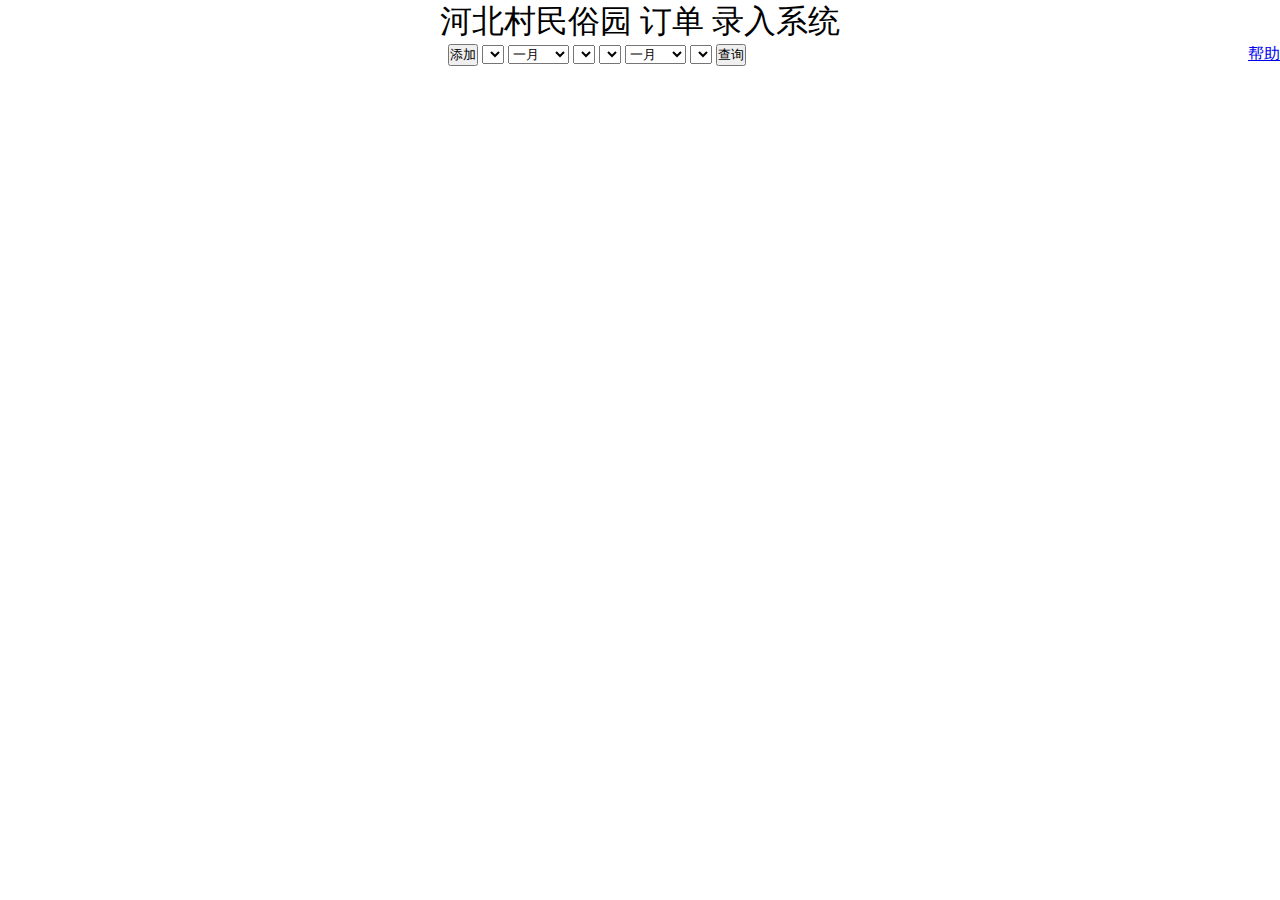
<file: WebContent/index.html>
<!DOCTYPE html>
<html>
<head>
<meta charset="UTF-8">
<title>HBCMSY order manager</title>
<script src="http://ajax.aspnetcdn.com/ajax/jQuery/jquery-1.8.0.min.js"></script>
<script type="text/javascript" src="js/calendar.js"></script>
<link type="text/css" rel="stylesheet" href="css/calendar.css" />
<script type="text/javascript">
	/***************************************/
	var staticJSON;
	//选择日期的条已经写好,下一步是写查询按钮,以及获取相关的日期变量的js,然后还有日历版边上的按钮的事件
	//接着讲显示的都改好 加入添加删除的按钮在menu上  因为index文件上写不报错,不能提醒,写在这里容易看
	/***************************************/
	var order_ID = -1;
	var order_date;
	var order_create_date;
	var client_name;
	var client_No;
	var client_class_No;
	var order_creator;
	var order_refer;
	var order_ordered;
	var order_etc;
	/*************************************/
	var get_list_url;//储存查询的url,用于进行操作后的返回
	/*************************************/
	$(document).ready(function(){
		//if it's mobile
		var userAgent = navigator.userAgent;
		userAgent = userAgent.toLowerCase();
		if(userAgent.match("mobile")!==null){
			window.location.href="m.html";
		}
		/* css */
		var side = true;
		if($(window).width()>=1100){
			show1100();	
			side = true;
		}else{
			showNoSide();
			side = false;
		}
		/**add event to adjust css\div**/
		$(window).resize(function() {
			if($(window).width()>1100 && side==false){
				show1100();		
				side = true;
			}
			if($(window).width()<1100 && side==true){
				showNoSide();
				side = false;
			}	
		});
		yearSelect($("#date_year"));
		yearSelect($("#end_date_year"));
		monthSelect($("#date_year"),$("#date_month"),$("#date_date"));
		monthSelect($("#end_date_year"),$("#end_date_month"),$("#end_date_date"));
		var thisYear = new Date().getFullYear();
		var thisMonth = new Date().getMonth()+1;
		showOrderByMonth(thisYear,thisMonth);
		getUser();
		
		//var $width = $("#addOrder").width()*2+$("#date_year").width()*2+$("#date_month").width()*2+$("#date_date").width()*2;
	});
	/* css\div adjust*/
	function show1100(){
		$("#wrap").css("width","35%");
		$("#wrap").css("float","left");
		
		$("#menu").css("width","500px");
		$("#menu").css("margin","auto");
		$("#menu").css("padding-bottom","20px");
		$("#menu").css("padding-top","20px");
		
		//$("#container").css("margin","auto");
		$("#container").css("width","60%");
		$("#container").css("float","right");
		$("#container").css("margin-top","20px");	
	}
	function showNoSide(){
		$("#wrap").css("width","85%");
		$("#wrap").css("float","none");
		
		$("#menu").css("width","500px");
		$("#menu").css("margin","auto");
		$("#menu").css("padding-bottom","20px");
		$("#menu").css("padding-top","20px");
		
		$("#container").css("margin","auto");
		$("#container").css("width","85%");
		$("#container").css("float","none");
		$("#container").css("margin-top","20px");	
	}
	/*********************common  tools*******************/
	function toJSON() {
		var j = {};
		j["order_ID"] = order_ID;
		j["order_date"] = order_date;
		j["order_create_date"] = order_create_date;
		j["client_name"] = client_name;
		j["client_No"] = client_No;
		j["client_class_No"] = client_class_No;
		j["client_bus_No"] = client_bus_No;
		j["order_creator"] = order_creator;
		j["order_refer"] = order_refer;
		j["order_ordered"] = order_ordered;
		j["order_etc"] = order_etc;
		return j;
	}
	
	function getDate(year,month,date) {
		year = $(year);
		month = $(month);
		date = $(date);
		////console.log(year.val()+ "-"+ month.val() + "-" + date.val());
		return year.val()+ "-"+ month.val() + "-"
					+ date.val();
	}
	function getTime(hour,minute) {
		hour = $(hour);
		minute = $(minute);
		////console.log(hour.val());
		////console.log(minute.val());
		return hour.val() + ":" + minute.val() + ":00";
	}
	function yearSelect(year){
		var thisYear = new Date().getFullYear();
		var $year = $(year);
		for (var i = -1; i <= 2; i++){
			var option = $("<option value="+(thisYear+i)+">" + (thisYear+i) + "年</option>");
			$year.append(option);
		}
		$year.val(thisYear);
	}
	function monthSelect(year,month,date) {
		var month_val = $(month).val();
		var $date = $(date);
		var date_val = $date.val();//保存上次存储的日期,以便后面再加上
		var monthDate = 33;
		var year_val = $(year).val();
		var big = [ 1, 3, 5, 7, 8, 10, 12 ];
		var smail = [ 4, 6, 9, 11 ];
		for (var i = 0; i < big.length; i++)
			if (big[i] == month_val){
				monthDate = 31;
			}
		for (var i = 0; i < smail.length; i++)
			if (smail[i] == month_val)
				monthDate = 30;
		if(month_val==2)
			if( ( ((year_val%4)==0) && ((year_val%100)!=0) ) || ( ((year_val%100) == 0) && ((year_val%400) == 0) ) ){
		 		monthDate = 29;
			}else{
				monthDate = 28;
			}
		$date.empty();
		for (var i = 1; i <= monthDate; i++)
			$date.append("<option value="+i+">" + i + "日</option>");
		$date.val(date_val);
	}
	/************ user tools ******************/
	function getUser(){
		url = "action/UserAction!show";
		$.getJSON(url,function(json){
			json = JSON.parse(json);
			switch(json.user_ID){
				case -3:
					showLogin();
					return;
				default:
					showUser(json);
			}
			
		});
	}
	function showLogin(){
		$("#userBar").empty();
		$("#list").empty();
		$("#list").load("userLogin.html", function(response, status, xhr) {
			
		});
	}
	function showUser(json){
		$("#userBar").empty();
		$("#userBar").append(json.user_name+"<a href='javascript:userLogout()'>登出</a>");

		
	}
	function userLogin(user,pwd){
		$user = $(user);
		$pwd = $(pwd)
		//console.log("action/UserAction!login?username="+ $user.val() + "&userpwd="+ $pwd.val());
		$.getJSON("action/UserAction!login?username="+ $user.val() + "&userpwd="+ $pwd.val(),function(json) {
			json = JSON.parse(json);
			switch(json.user_ID){
				case -1:
					alert("密码或用户名错误");
					return;
				case -2:
					alert("密码或用户名错误");
					return;
				default:
					showUser(json);
					$.refreshCalendar();
					showOrderByMonth(new Date().getFullYear(),new Date().getMonth()+1);
			}
		});
			
	}
	function userLogout(){
		$.getJSON("action/UserAction!logOut",function(json){
			json = JSON.parse(json);
			if(json.user_ID == -3)
				alert("登出成功");
				$.refreshCalendar();
				getUser();
		});
		
	}
	/************ order tools ***********/
	function saveOrder() {
		//客户名称
		client_name = $("#client_name").val();
		//活动日期时间</td>
		order_date = getDate($("#order_date_year"),$("#order_date_month"),$("#order_date_date"))+" "+ getTime($("#order_date_hour"),$("#order_date_minute"));
		//团队数量</td>
		client_No = $("#client_No").val();
		//班级数</td>
		client_class_No = $("#client_class_No").val();
		//车辆数
		client_bus_No = $("#client_bus_No").val();
		//订单添加人</td>
		order_creator = $("#order_creator").val();
		//参加项目</td>
		order_refer = $("#order_refer").val();
		//<option value="1">项目01</option>
		//<option value="2">项目02</option>
		//预约or签约</td>
		order_ordered = $("#order_ordered").val();
		//<option value="0">预约</option>
		//<option value="1">签约</option>
		//备注</td>
		order_etc = $("#order_etc").val();
		
		$.post("action/OrderAction!saveOrder", toJSON(), function(json) {
			json = JSON.parse(json);
			//console.log(json);
			if (json["order_ID"] != -1) {
				//order_ID = json["order_ID"];
				alert("保存成功");
				order_ID = -1;
				reshowOrderList();
				//showOrderByMonth(new Date().getFullYear(),new Date().getMonth()+1);
				//showCalendar();
			}else{
				alert("保存失败!");
				reshowOrderList();
			}
		});

	}
	function addOrder() {
	//TODO 修改===
	$("#list").load("editOrder.html", function(response, status, xhr) {
		yearSelect($("#order_date_year"));
		monthSelect($("#order_date_year"),$("#order_date_month"),$("#order_date_date"));
		});

	}
	function editOrder(ID) {
		order_ID = ID;
		$("#list").load("editOrder.html",function(response, status, xhr){
			yearSelect($("#order_date_year"));
			monthSelect($("#order_date_year"),$("#order_date_month"),$("#order_date_date"));
			$.getJSON("action/OrderAction!getOrder?order_ID="+ ID,function(json) {
				json = JSON.parse(json);
				//console.log(json);
				if (json["order_ID"] != -1) {
					$("#client_name").val(json.client_name);
					var date = json.order_date;
					$("#order_date_year").val(date.year+1900);
					$("#order_date_month").val(date.month + 1);
					$("#order_date_date").val(date.date);
					$("#order_date_hour").val(date.hours);
					$("#order_date_minute").val(date.minutes);
					$("#client_No").val(json.client_No);
					$("#client_class_No").val(json.client_class_No);
					$("#client_bus_No").val(json.client_bus_No);
					$("#order_creator").val(json.order_creator);
					$("#order_refer").val(json.order_refer);
					$("#order_ordered").val(json.order_ordered);
					$("#order_etc").val(json.order_etc);
				}
			});
		});
	}
	function deleteOrder(ID){
		if(!window.confirm("确定删除订单???"))
			return;
		$.getJSON("action/OrderAction!deleteOrder?order_ID="+ ID,function(json) {
			json = JSON.parse(json);
			//console.log(json);
			if (json["order_ID"] != -2) {
				alert("删除成功");
				order_ID = -1;
				reshowOrderList();
				
			}else{
				alert("删除失败!");
				reshowOrderList();
			}
		});
			
	}
	function reshowOrderList(){
		$.getJSON(get_list_url, function(json) {
			json = JSON.parse(json);
			listOrder(json);
		});
	}
	function showOrder(ID) {
		$("#list").load("showOrder.html",function(response, status, xhr) {
			$.getJSON("action/OrderAction!getOrder?order_ID="+ ID,function(json) {
				json = JSON.parse(json);
				//console.log(json);
				if (json["order_ID"] != -1) {
					$("#client_name").val(json.client_name);
					var date = json.order_date;
					$("#order_date").val((date.year + 1900)
											+ "-"
											+ (date.month + 1)
											+ "-"
											+ (date.date)
											+ " "
											+ date.hours
											+ ":"
											+ date.minutes);
					$("#client_No").val(json.client_No);
					$("#client_class_No").val(json.client_class_No);
					$("#client_bus_No").val(json.client_bus_No);
					$("#order_creator").val(json.order_creator);
					$("#order_refer").val(json.order_refer);
					$("#order_ordered").val(json.order_ordered);
					$("#order_etc").val(json.order_etc);
				}
			});
		});
	}
	function showOrderByMonth(year,month){
		var select_url = "action/OrderAction!getOrdersByMonth.action?";
		if( year>3000 || year<2000 || month>12 || month<1)
			return ;
		//console.log(select_url + "year=" + year + "&month=" + month);
		get_list_url = select_url + "year=" + year + "&month=" + month;
		$.getJSON(select_url + "year=" + year + "&month=" + month, function(json) {
			json = JSON.parse(json);
			listOrder(json);
		});
	}
	function showOrderByDay(year,month,day){//查询某个星期的订单 day 为某月的第几个周
		//TODO  星期是按照周一到周日  还是周日到周六??????
		////console.log("//TODO  星期是按照周一到周日  还是周日到周六??????");
		var select_url = "action/OrderAction!getOrdersByDay.action?";
		if( year>3000 || year<2000 || month>12 || month<1 || day>5 )
			return ;
		//console.log(select_url + "year=" + year + "&month=" + month + "&day=" + day);
		get_list_url = select_url + "year=" + year + "&month=" + month + "&day=" + day;
		$.getJSON(select_url + "year=" + year + "&month=" + month + "&day=" + day, function(json) {
			json = JSON.parse(json);
			listOrder(json);
		});
	}
	function showOrderByDate(year,month,date) {//查询某天的订单
		var manage_url = "action/OrderAction!getOrdersByDate.action?";
		
		var in_date = date;
		var in_month = month;
		var in_year = year;
		get_list_url = manage_url + "year=" + in_year + "&month=" + in_month +  "&date=" + in_date;
		$.getJSON(manage_url + "year=" + in_year + "&month=" + in_month +  "&date=" + in_date, function(json) {
			json = JSON.parse(json);
			listOrder(json);
		});
	}
	function showOrderSelect(year,month,date,end_year,end_month,end_date){//查询一段时间的订单
		var select_url = "action/OrderAction!getOrders.action?";
		if( year>3000 || year<2000 || month>12 || month<1 || date>31 || date<1 || end_year>3000 || end_year<2000 || end_month>12 || end_month<1 || end_date>31 || end_date<1)
			return ;
		//console.log(select_url + "year=" + year + "&month=" + month + "&date=" + date + "&end_year=" + end_year + "&end_month=" + end_month + "&end_date=" + end_date);
		get_list_url = select_url + "year=" + year + "&month=" + month + "&date=" + date + "&end_year=" + end_year + "&end_month=" + end_month + "&end_date=" + end_date;
		$.getJSON(select_url + "year=" + year + "&month=" + month + "&date=" + date + "&end_year=" + end_year + "&end_month=" + end_month + "&end_date=" + end_date, function(json) {
			json = JSON.parse(json);
			listOrder(json);
		});
	
	}
	function listOrder(json){//根据JSON打印列表
		
		var table = $("<table border='1'></table>");
		var title_tr = $("<tr></tr>");
		var title_client_name = $("<td >客户名称</td>");
		var title_order_date = $("<td >活动日期</td>");
		var title_client_No = $("<td>团队数量</td>");
		var title_order_creator = $("<td>订单添加人</td>");
		//var title_order_refer = $("<td>参加项目</td>");
		//var title_order_ordered = $("<td>预约or签约</td>");
		
		table.css("font-size","xx-small");
		table.css("margin","auto");
		
		
		title_tr.append(title_client_name).append(title_order_date)
		.append(title_client_No).append(title_order_creator);
		//.append(title_order_refer).append(title_order_ordered);
		
		table.append(title_tr);
		
		$("#list").empty();
		$("#list").append(table);
		
		var container_min_width;
		
		var client_No_counter = 0;
		for (i = 0; i < json.length; i++){			
			var tr = $("<tr></tr>");
			var client_name = $("<td ><input readOnly='readonly'></input></td>");
			var order_date = $("<td><input readOnly='readonly'></input></td>");
			var client_No = $("<td><input  readOnly='readonly'></input></td>");
			var order_creator = $("<td><input readOnly='readonly'></input></td>");
			//var order_refer = $("<td><select name='select' disabled='disabled'><option value='1'>项目01</option><option value='2'>项目02</option></select></td>");
			//var order_ordered = $("<td><select name='select' disabled='disabled'><option value='0'>预约</option><option value='1'>签约</option></select></td>");
			

			var order_delete = $("<td><button onclick='deleteOrder("+json[i].order_ID+")'>删除</button></td>");
			var order_edit = $("<td><button onclick='editOrder("+json[i].order_ID+")'>修改</button></td>");
			var order_detail = $("<td><button onclick='showOrder("+json[i].order_ID+")'>详细</button></td>");
			
			
			client_name.children().css("width","200px");
			order_date.children().css("width","100px");
			client_No.children().css("width","45px");
			order_creator.children().css("width","80px");
			
			
			client_name.find("input").val(json[i].client_name);
			var date = json[i].order_date;
			order_date.find("input").val((date.year + 1900) + "-" + (date.month + 1) + "-"
					+ (date.date) + " " + date.hours + ":" + date.minutes);
			client_No.find("input").val(json[i].client_No);
			order_creator.find("input").val(json[i].order_creator);
			//order_refer.find("select").val(json[i].order_refer);
			//order_ordered.find("select").val(json[i].order_ordered);
			tr.append(client_name).append(order_date)
				.append(client_No).append(order_creator);
				//.append(order_refer).append(order_ordered);
			
			tr.append(order_delete).append(order_edit).append(order_detail);
				
			//$("#wrap").append(tr);
			//div.width(div.find("tr").eq(0).width());
			//div.css("float","left");
			table.append(tr);
			container_min_width = tr.width();	
			
			client_No_counter += json[i].client_No;
		}
		var counter = $("<p >共来团"+json.length+"个,共"+client_No_counter+"人</p>")
		counter.css("font-size","large");
		table.prepend(counter);
		
		
	}
</script>
</head>
<body>
	<div id="head">
		<p style="font-size:xx-large; text-align:center;">河北村民俗园 订单 录入系统</p>
		<p style="float:right;"><a href="wiki">帮助</a></p>
	</div>
	<div id="main">
		<div>
			<div style="float:right;" id="userBar"></div>
		</div>
		<div> 
			<div id='wrap'>		
			<!-- 因为日历初始显示的内容要根据js获得的日期-时间来确定，所以html中不写，在js中用另一种形式添加 -->
			</div>
			<div id="container">
				<div id="menu">
					<button id="addOrder" onclick="addOrder()">添加</button>
					<!-- <input  id="order_date" size="50"/> -->
					<select id="date_year">
					</select>
					<select id="date_month" onchange="javascript:monthSelect($('#date_year'),this,$('#date_date'))">
						<option value=1>一月</option>
						<option value=2>二月</option>
						<option value=3>三月</option>
						<option value=4>四月</option>
						<option value=5>五月</option>
						<option value=6>六月</option>
						<option value=7>七月</option>
						<option value=8>八月</option>
						<option value=9>九月</option>
						<option value=10>十月</option>
						<option value=11>十一月</option>
						<option value=12>十二月</option>
					</select>
					<select id="date_date">
					</select>
					<select id="end_date_year">
					</select>	
					<select id="end_date_month" onchange="javascript:monthSelect($('end_date_year'),this,$('#end_date_date'))">
						<option value=1>一月</option>
						<option value=2>二月</option>
						<option value=3>三月</option>
						<option value=4>四月</option>
						<option value=5>五月</option>
						<option value=6>六月</option>
						<option value=7>七月</option>
						<option value=8>八月</option>
						<option value=9>九月</option>
						<option value=10>十月</option>
						<option value=11>十一月</option>
						<option value=12>十二月</option>
					</select>
					<select id="end_date_date">
						
					</select>
					<button onclick="showOrderSelect($('#date_year').val(),$('#date_month').val(),$('#date_date').val(),$('#end_date_year').val(),$('#end_date_month').val(),$('#end_date_date').val())">查询</button>
				</div>
					<!-- 订单显示区域 -->
				<div id="list"></div>
			</div>
		</div>
	</div>
</body>
</html>
</file>
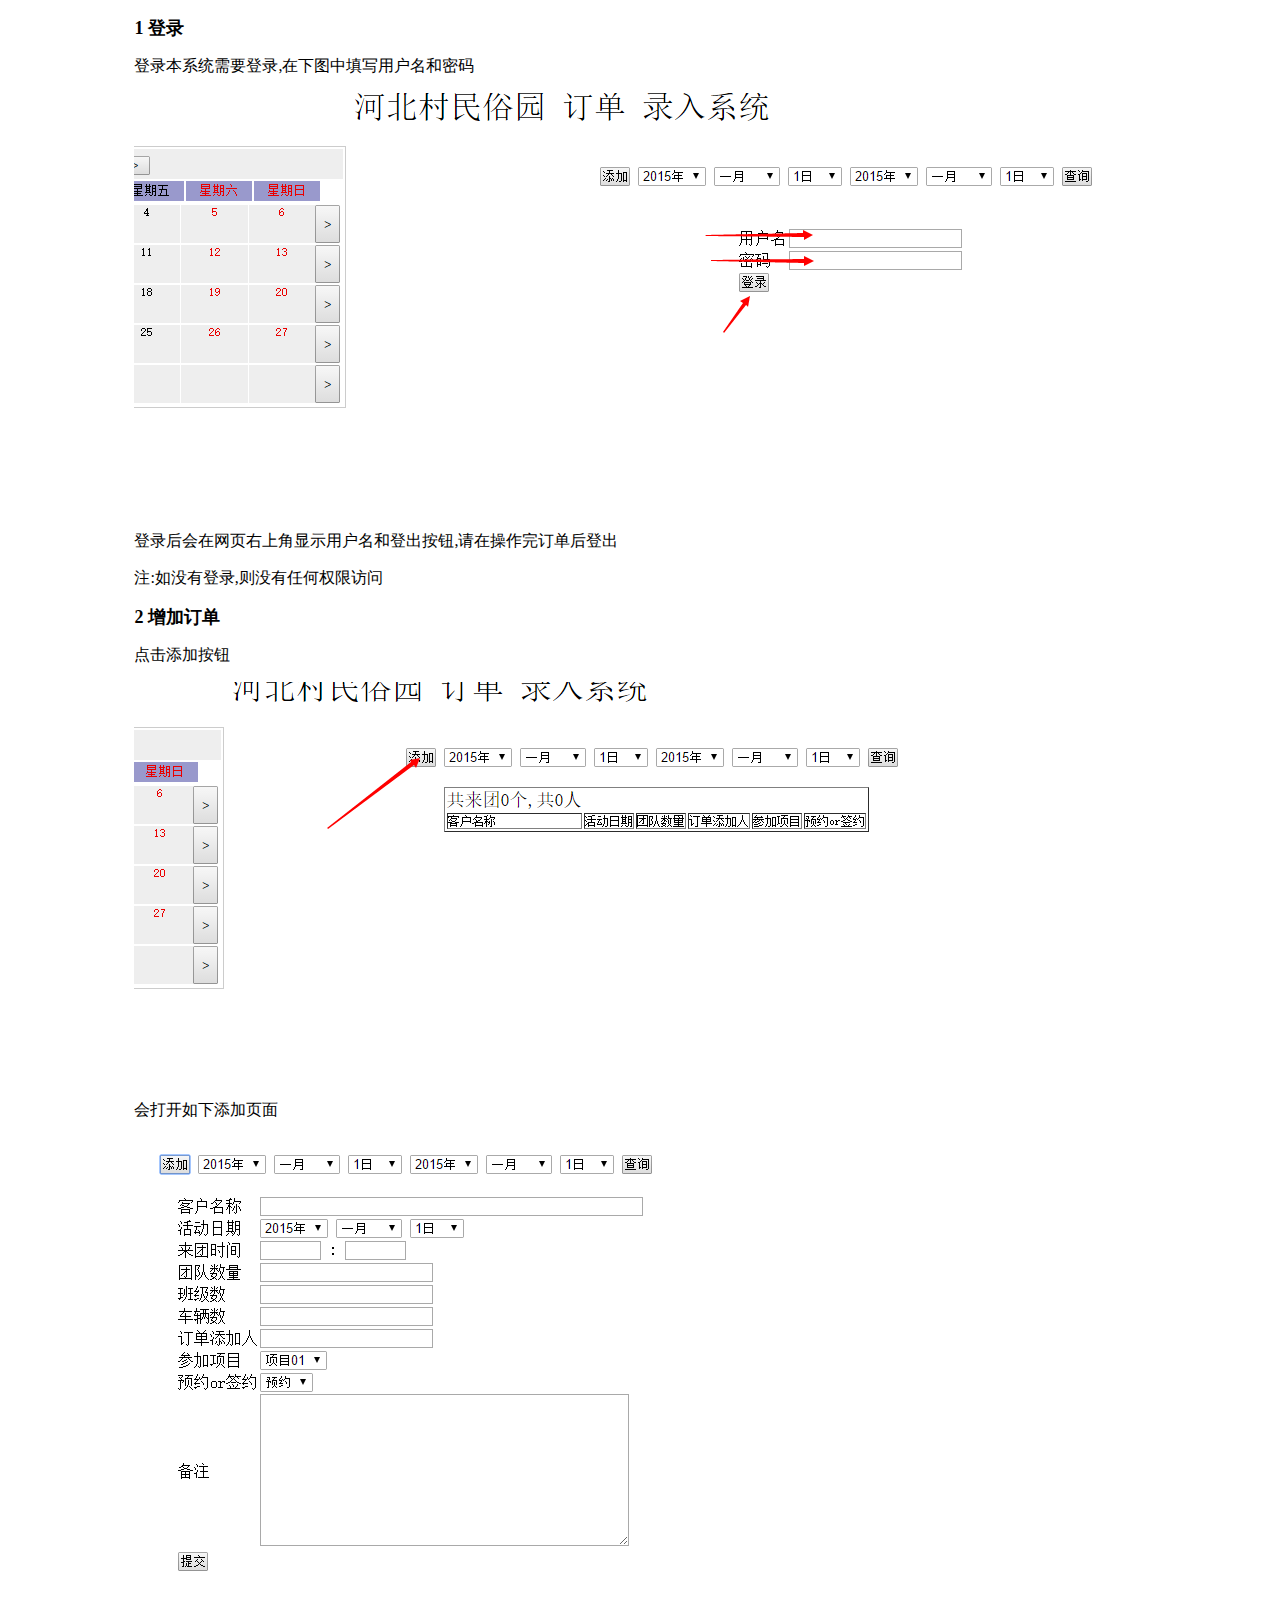
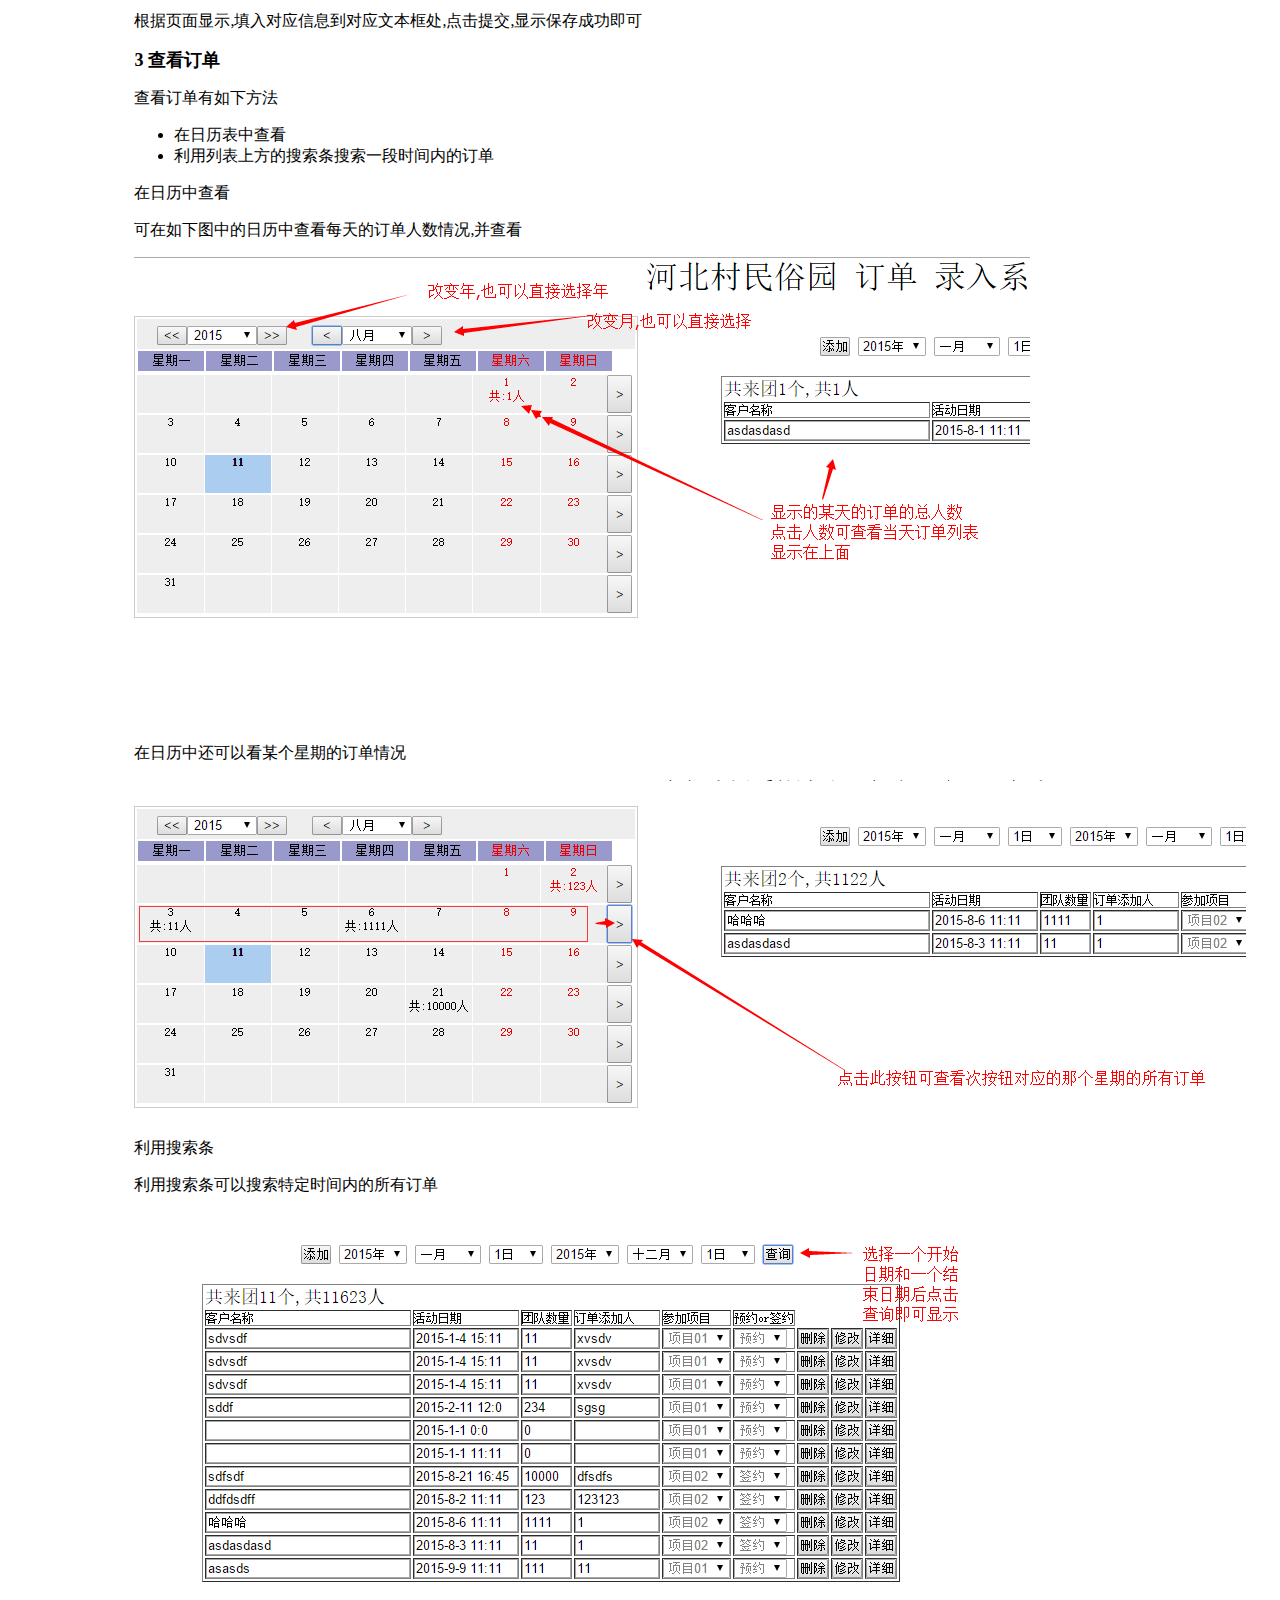
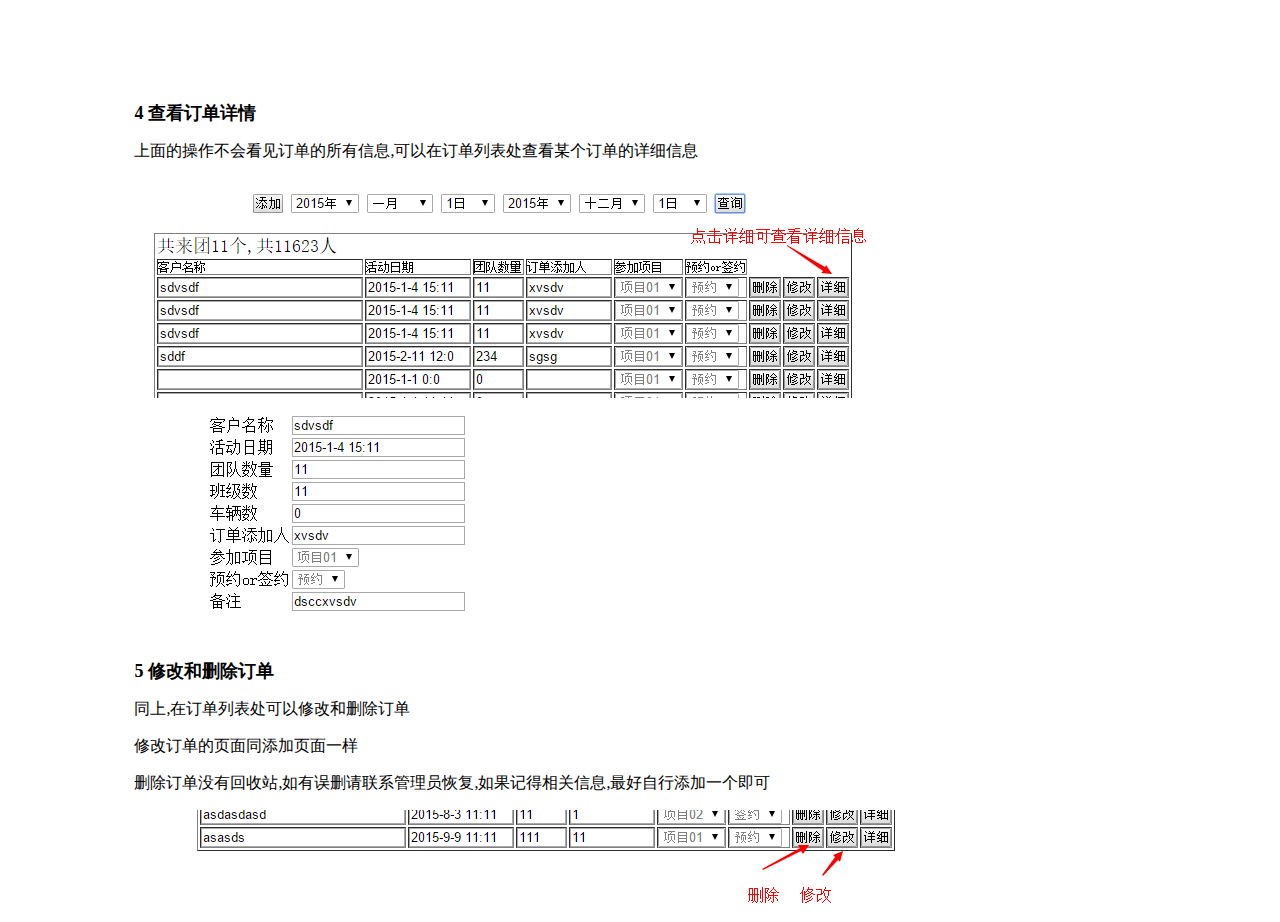
<file: WebContent/wiki/index.html>
<!DOCTYPE html>
<html>
<head>
<meta charset="UTF-8">
<title>HBCMSY order manage wiki</title>
<style type="text/css">
	b{
	font-size:large;
	}
</style>
</head>
<body>
<div style="margin:auto; padding-left:10%;padding-right:10%;">
	<p><b>1 登录</b></p>
	<p>登录本系统需要登录,在下图中填写用户名和密码</p>
	<img alt="login" src="img/1.png">
	<p>登录后会在网页右上角显示用户名和登出按钮,请在操作完订单后登出</p>
	<p>注:如没有登录,则没有任何权限访问</p>
	<p><b>2 增加订单</b></p>
	<p>点击添加按钮</p>
	<img alt="addOrder" src="img/2.png">
	<p>会打开如下添加页面</p>
	<img alt="addOrder" src="img/3.png">
	<p>根据页面显示,填入对应信息到对应文本框处,点击提交,显示保存成功即可</p>
	<p><b>3 查看订单</b></p>
	<p>查看订单有如下方法</p>
	<ul>
		<li>在日历表中查看</li>
		<li>利用列表上方的搜索条搜索一段时间内的订单</li>
	</ul>
	<p>在日历中查看</p>
	<p>可在如下图中的日历中查看每天的订单人数情况,并查看</p>
	<img alt="showOrder" src="img/4.png">
	<p>在日历中还可以看某个星期的订单情况</p>
	<img alt="showOrder" src="img/5.png">
	<p>利用搜索条</p>
	<p>利用搜索条可以搜索特定时间内的所有订单</p>
	<img alt="showOrder" src=" img/6.png">
	<p><b>4 查看订单详情</b></p>
	<p>上面的操作不会看见订单的所有信息,可以在订单列表处查看某个订单的详细信息</p>
	<img alt="detailOrder" src="img/7.png">
	<img alt="detailOrder" src="img/8.png">
	<p><b>5 修改和删除订单</b></p>
	<p>同上,在订单列表处可以修改和删除订单</p>
	<p>修改订单的页面同添加页面一样</p>
	<p>删除订单没有回收站,如有误删请联系管理员恢复,如果记得相关信息,最好自行添加一个即可</p>
	<img alt="OrderManage" src="img/9.png">
</div>
</body>
</html>
</file>
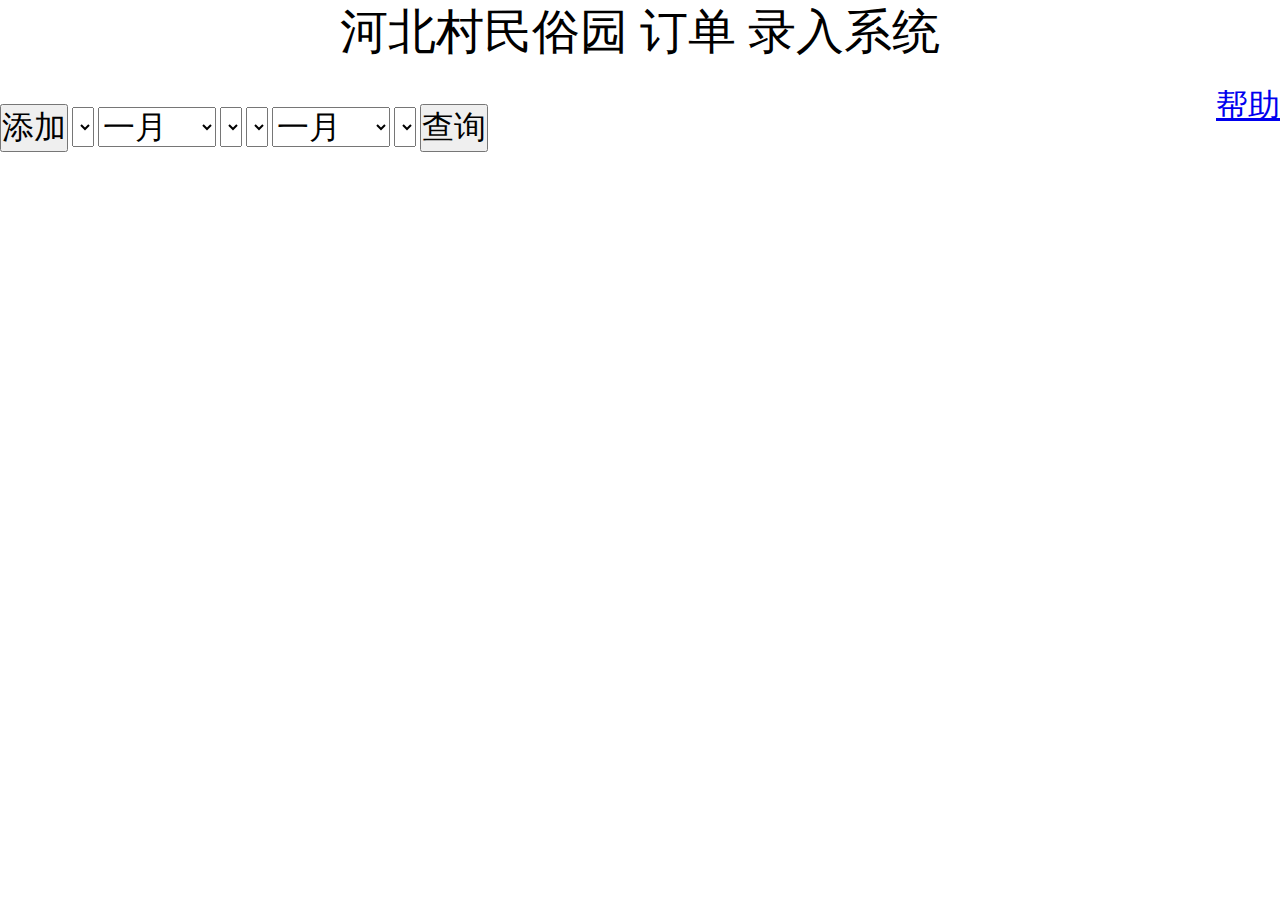
<file: WebContent/m.html>
<!DOCTYPE html>
<html>
<head>
<meta charset="UTF-8">
<title>HBCMSY order manager</title>
<script src="http://ajax.aspnetcdn.com/ajax/jQuery/jquery-1.8.0.min.js"></script>
<script type="text/javascript" src="js/calendar.js"></script>
<link type="text/css" rel="stylesheet" href="css/m.css" />
<script type="text/javascript">
	/***************************************/
	var staticJSON;
	//选择日期的条已经写好,下一步是写查询按钮,以及获取相关的日期变量的js,然后还有日历版边上的按钮的事件
	//接着讲显示的都改好 加入添加删除的按钮在menu上  因为index文件上写不报错,不能提醒,写在这里容易看
	/***************************************/
	var order_ID = -1;
	var order_date;
	var order_create_date;
	var client_name;
	var client_No;
	var client_class_No;
	var order_creator;
	var order_refer;
	var order_ordered;
	var order_etc;
	/*************************************/
	var get_list_url;//储存查询的url,用于进行操作后的返回
	/*************************************/
	$(document).ready(function(){
		/* css */
		var userAgent = navigator.userAgent
		console.log(userAgent);
		userAgent = userAgent.toLowerCase();
		var a = userAgent.match("mobile");
		if(a!=null){
			console.log("mobile!!");
			//alert("mobile");
		}else{
			console.log('PC...');
			//alert("PC...");
		}
		
		var winWidth = $(window).width();
		var winHeight = $(window).height();
		//设置成上下模式
		
		$("#calendar tr#week td ul li").css("height",winHeight/20);
		
		$("#calendar tr#day ul.dayList li").css("height",winHeight/7);
		$("#calendar tr#day ul.dayList button").css("height",winHeight/7);
		
		
		$("#select ul li select").css("height",winHeight/30);
		$("#select ul li select").css("width",winWidth/10);
		
		$("#select ul li input").css("height",winHeight/30);
		$("#select ul li input").css("width",winWidth/10);
		
		
		
		yearSelect($("#date_year"));
		yearSelect($("#end_date_year"));
		monthSelect($("#date_year"),$("#date_month"),$("#date_date"));
		monthSelect($("#end_date_year"),$("#end_date_month"),$("#end_date_date"));
		var thisYear = new Date().getFullYear();
		var thisMonth = new Date().getMonth()+1;
		showOrderByMonth(thisYear,thisMonth);
		getUser();
		
		
		var menuWidth = $("#date_year").width()*2+$("#date_month").width()*2+$("#date_date").width()*2+$("#date_date").height()*7/3.5+$("#addOrder").width()*2;
		$("#menu").width(menuWidth);
		
		//var $width = $("#addOrder").width()*2+$("#date_year").width()*2+$("#date_month").width()*2+$("#date_date").width()*2;
	});
	/*********************common  tools*******************/
	function toJSON() {
		var j = {};
		j["order_ID"] = order_ID;
		j["order_date"] = order_date;
		j["order_create_date"] = order_create_date;
		j["client_name"] = client_name;
		j["client_No"] = client_No;
		j["client_class_No"] = client_class_No;
		j["client_bus_No"] = client_bus_No;
		j["order_creator"] = order_creator;
		j["order_refer"] = order_refer;
		j["order_ordered"] = order_ordered;
		j["order_etc"] = order_etc;
		return j;
	}
	
	function getDate(year,month,date) {
		year = $(year);
		month = $(month);
		date = $(date);
		////console.log(year.val()+ "-"+ month.val() + "-" + date.val());
		return year.val()+ "-"+ month.val() + "-"
					+ date.val();
	}
	function getTime(hour,minute) {
		hour = $(hour);
		minute = $(minute);
		////console.log(hour.val());
		////console.log(minute.val());
		return hour.val() + ":" + minute.val() + ":00";
	}
	function yearSelect(year){
		var thisYear = new Date().getFullYear();
		var $year = $(year);
		for (var i = -1; i <= 2; i++){
			var option = $("<option value="+(thisYear+i)+">" + (thisYear+i) + "年</option>");
			$year.append(option);
		}
		$year.val(thisYear);
	}
	function monthSelect(year,month,date) {
		var month_val = $(month).val();
		var $date = $(date);
		var date_val = $date.val();//保存上次存储的日期,以便后面再加上
		var monthDate = 33;
		var year_val = $(year).val();
		var big = [ 1, 3, 5, 7, 8, 10, 12 ];
		var smail = [ 4, 6, 9, 11 ];
		for (var i = 0; i < big.length; i++)
			if (big[i] == month_val){
				monthDate = 31;
			}
		for (var i = 0; i < smail.length; i++)
			if (smail[i] == month_val)
				monthDate = 30;
		if(month_val==2)
			if( ( ((year_val%4)==0) && ((year_val%100)!=0) ) || ( ((year_val%100) == 0) && ((year_val%400) == 0) ) ){
		 		monthDate = 29;
			}else{
				monthDate = 28;
			}
		$date.empty();
		for (var i = 1; i <= monthDate; i++)
			$date.append("<option value="+i+">" + i + "日</option>");
		$date.val(date_val);
	}
	/************ user tools ******************/
	function getUser(){
		url = "action/UserAction!show";
		$.getJSON(url,function(json){
			json = JSON.parse(json);
			switch(json.user_ID){
				case -3:
					//hide Canlender
					$("#wrap").hide();
					showLogin();
					return;
				default:
					showUser(json);
			}
			
		});
	}
	function showLogin(){
		$("#userBar").empty();
		$("#list").empty();
		$("#list").load("userLogin.html", function(response, status, xhr) {
			$("#list").find("tr").css("font-size","3em");
			$("#list").find("input").attr("size","9");
			$("#list").find("table").css("padding-top",$(window).height()/4);
			$("#list").find("button").css("font-size","1em");
		});
	}
	function showUser(json){
		$("#userBar").empty();
		$("#userBar").append(json.user_name+"<a href='javascript:userLogout()'>登出</a>");

		
	}
	function userLogin(user,pwd){
		$user = $(user);
		$pwd = $(pwd)
		//console.log("action/UserAction!login?username="+ $user.val() + "&userpwd="+ $pwd.val());
		$.getJSON("action/UserAction!login?username="+ $user.val() + "&userpwd="+ $pwd.val(),function(json) {
			json = JSON.parse(json);
			switch(json.user_ID){
				case -1:
					alert("密码或用户名错误");
					return;
				case -2:
					alert("密码或用户名错误");
					return;
				default:
					showUser(json);
					$("#wrap").show();	
					$.refreshCalendar();
					showOrderByMonth(new Date().getFullYear(),new Date().getMonth()+1);
					
			}
		});
			
	}
	function userLogout(){
		$.getJSON("action/UserAction!logOut",function(json){
			json = JSON.parse(json);
			if(json.user_ID == -3)
				alert("登出成功");
				$.refreshCalendar();
				getUser();
		});
		
	}
	/************ order tools ***********/
	function saveOrder() {
		//客户名称
		client_name = $("#client_name").val();
		//活动日期时间</td>
		order_date = getDate($("#order_date_year"),$("#order_date_month"),$("#order_date_date"))+" "+ getTime($("#order_date_hour"),$("#order_date_minute"));
		//团队数量</td>
		client_No = $("#client_No").val();
		//班级数</td>
		client_class_No = $("#client_class_No").val();
		//车辆数
		client_bus_No = $("#client_bus_No").val();
		//订单添加人</td>
		order_creator = $("#order_creator").val();
		//参加项目</td>
		order_refer = $("#order_refer").val();
		//<option value="1">项目01</option>
		//<option value="2">项目02</option>
		//预约or签约</td>
		order_ordered = $("#order_ordered").val();
		//<option value="0">预约</option>
		//<option value="1">签约</option>
		//备注</td>
		order_etc = $("#order_etc").val();
		
		$.post("action/OrderAction!saveOrder", toJSON(), function(json) {
			json = JSON.parse(json);
			//console.log(json);
			if (json["order_ID"] != -1) {
				//order_ID = json["order_ID"];
				alert("保存成功");
				order_ID = -1;
				reshowOrderList();
				//showOrderByMonth(new Date().getFullYear(),new Date().getMonth()+1);
				//showCalendar();
			}else{
				alert("保存失败!");
				reshowOrderList();
			}
		});

	}
	function addOrder() {
	//TODO 修改===
	$("#list").load("editOrder.html", function(response, status, xhr) {
		yearSelect($("#order_date_year"));
		monthSelect($("#order_date_year"),$("#order_date_month"),$("#order_date_date"));
		});

	}
	function editOrder(ID) {
		order_ID = ID;
		$("#list").load("editOrder.html",function(response, status, xhr){
			yearSelect($("#order_date_year"));
			monthSelect($("#order_date_year"),$("#order_date_month"),$("#order_date_date"));
			$.getJSON("action/OrderAction!getOrder?order_ID="+ ID,function(json) {
				json = JSON.parse(json);
				//console.log(json);
				if (json["order_ID"] != -1) {
					$("#client_name").val(json.client_name);
					var date = json.order_date;
					$("#order_date_year").val(date.year+1900);
					$("#order_date_month").val(date.month + 1);
					$("#order_date_date").val(date.date);
					$("#order_date_hour").val(date.hours);
					$("#order_date_minute").val(date.minutes);
					$("#client_No").val(json.client_No);
					$("#client_class_No").val(json.client_class_No);
					$("#client_bus_No").val(json.client_bus_No);
					$("#order_creator").val(json.order_creator);
					$("#order_refer").val(json.order_refer);
					$("#order_ordered").val(json.order_ordered);
					$("#order_etc").val(json.order_etc);
				}
			});
		});
	}
	function deleteOrder(ID){
		if(!window.confirm("确定删除订单???"))
			return;
		$.getJSON("action/OrderAction!deleteOrder?order_ID="+ ID,function(json) {
			json = JSON.parse(json);
			//console.log(json);
			if (json["order_ID"] != -2) {
				alert("删除成功");
				order_ID = -1;
				reshowOrderList();
				
			}else{
				alert("删除失败!");
				reshowOrderList();
			}
		});
			
	}
	function reshowOrderList(){
		$.getJSON(get_list_url, function(json) {
			json = JSON.parse(json);
			listOrder(json);
		});
	}
	function showOrder(ID) {
		$("#list").load("showOrder.html",function(response, status, xhr) {
			$.getJSON("action/OrderAction!getOrder?order_ID="+ ID,function(json) {
				json = JSON.parse(json);
				//console.log(json);
				if (json["order_ID"] != -1) {
					$("#client_name").val(json.client_name);
					var date = json.order_date;
					$("#order_date").val((date.year + 1900)
											+ "-"
											+ (date.month + 1)
											+ "-"
											+ (date.date)
											+ " "
											+ date.hours
											+ ":"
											+ date.minutes);
					$("#client_No").val(json.client_No);
					$("#client_class_No").val(json.client_class_No);
					$("#client_bus_No").val(json.client_bus_No);
					$("#order_creator").val(json.order_creator);
					$("#order_refer").val(json.order_refer);
					$("#order_ordered").val(json.order_ordered);
					$("#order_etc").val(json.order_etc);
				}
			});
		});
	}
	function showOrderByMonth(year,month){
		var select_url = "action/OrderAction!getOrdersByMonth.action?";
		if( year>3000 || year<2000 || month>12 || month<1)
			return ;
		//console.log(select_url + "year=" + year + "&month=" + month);
		get_list_url = select_url + "year=" + year + "&month=" + month;
		$.getJSON(select_url + "year=" + year + "&month=" + month, function(json) {
			json = JSON.parse(json);
			listOrder(json);
		});
	}
	function showOrderByDay(year,month,day){//查询某个星期的订单 day 为某月的第几个周
		//TODO  星期是按照周一到周日  还是周日到周六??????
		////console.log("//TODO  星期是按照周一到周日  还是周日到周六??????");
		var select_url = "action/OrderAction!getOrdersByDay.action?";
		if( year>3000 || year<2000 || month>12 || month<1 || day>5 )
			return ;
		//console.log(select_url + "year=" + year + "&month=" + month + "&day=" + day);
		get_list_url = select_url + "year=" + year + "&month=" + month + "&day=" + day;
		$.getJSON(select_url + "year=" + year + "&month=" + month + "&day=" + day, function(json) {
			json = JSON.parse(json);
			listOrder(json);
		});
	}
	function showOrderByDate(year,month,date) {//查询某天的订单
		var manage_url = "action/OrderAction!getOrdersByDate.action?";
		
		var in_date = date;
		var in_month = month;
		var in_year = year;
		get_list_url = manage_url + "year=" + in_year + "&month=" + in_month +  "&date=" + in_date;
		$.getJSON(manage_url + "year=" + in_year + "&month=" + in_month +  "&date=" + in_date, function(json) {
			json = JSON.parse(json);
			listOrder(json);
		});
	}
	function showOrderSelect(year,month,date,end_year,end_month,end_date){//查询一段时间的订单
		var select_url = "action/OrderAction!getOrders.action?";
		if( year>3000 || year<2000 || month>12 || month<1 || date>31 || date<1 || end_year>3000 || end_year<2000 || end_month>12 || end_month<1 || end_date>31 || end_date<1)
			return ;
		//console.log(select_url + "year=" + year + "&month=" + month + "&date=" + date + "&end_year=" + end_year + "&end_month=" + end_month + "&end_date=" + end_date);
		get_list_url = select_url + "year=" + year + "&month=" + month + "&date=" + date + "&end_year=" + end_year + "&end_month=" + end_month + "&end_date=" + end_date;
		$.getJSON(select_url + "year=" + year + "&month=" + month + "&date=" + date + "&end_year=" + end_year + "&end_month=" + end_month + "&end_date=" + end_date, function(json) {
			json = JSON.parse(json);
			listOrder(json);
		});
	
	}
	function listOrder(json){//根据JSON打印列表
		
		var table = $("<table border='1'></table>");
		var title_tr = $("<tr></tr>");
		var title_client_name = $("<td >客户名称</td>");
		var title_order_date = $("<td >活动日期</td>");
		var title_client_No = $("<td>团队数量</td>");
		var title_order_creator = $("<td>订单添加人</td>");
		//var title_order_refer = $("<td>参加项目</td>");
		//var title_order_ordered = $("<td>预约or签约</td>");
		
		//table.css("font-size","xx-small");
		table.css("margin","auto");
		
		
		title_tr.append(title_client_name).append(title_order_date)
		.append(title_client_No).append(title_order_creator);
		//.append(title_order_refer).append(title_order_ordered);
		
		table.append(title_tr);
		
		$("#list").empty();
		$("#list").append(table);
		
		var container_min_width;
		
		var client_No_counter = 0;
		for (i = 0; i < json.length; i++){			
			var tr = $("<tr></tr>");
			var client_name = $("<td ><input readOnly='readonly'></input></td>");
			var order_date = $("<td><input readOnly='readonly'></input></td>");
			var client_No = $("<td><input  readOnly='readonly'></input></td>");
			var order_creator = $("<td><input readOnly='readonly'></input></td>");
			//var order_refer = $("<td><select name='select' disabled='disabled'><option value='1'>项目01</option><option value='2'>项目02</option></select></td>");
			//var order_ordered = $("<td><select name='select' disabled='disabled'><option value='0'>预约</option><option value='1'>签约</option></select></td>");
			

			var order_delete = $("<td><button onclick='deleteOrder("+json[i].order_ID+")'>删除</button></td>");
			var order_edit = $("<td><button onclick='editOrder("+json[i].order_ID+")'>修改</button></td>");
			var order_detail = $("<td><button onclick='showOrder("+json[i].order_ID+")'>详细</button></td>");
			
			
			//client_name.children().css("width","200px");
			//order_date.children().css("width","100px");
			//client_No.children().css("width","45px");
			//order_creator.children().css("width","80px");
			
			client_name.find("input").attr("size","15");
			order_date.find("input").attr("size","10");
			client_No.find("input").attr("size","4");
			order_creator.find("input").attr("size","7");
			
			client_name.find("input").val(json[i].client_name);
			var date = json[i].order_date;
			order_date.find("input").val((date.year + 1900) + "-" + (date.month + 1) + "-"
					+ (date.date) + " " + date.hours + ":" + date.minutes);
			client_No.find("input").val(json[i].client_No);
			order_creator.find("input").val(json[i].order_creator);
			//order_refer.find("select").val(json[i].order_refer);
			//order_ordered.find("select").val(json[i].order_ordered);
			tr.append(client_name).append(order_date)
				.append(client_No).append(order_creator);
				//.append(order_refer).append(order_ordered);
			
			tr.append(order_delete).append(order_edit).append(order_detail);
				
			//$("#wrap").append(tr);
			//div.width(div.find("tr").eq(0).width());
			//div.css("float","left");
			table.append(tr);
			container_min_width = tr.width();	
			
			client_No_counter += json[i].client_No;
		}
		var counter = $("<p >共来团"+json.length+"个,共"+client_No_counter+"人</p>")
		//counter.css("font-size","large");
		table.prepend(counter);
		
		
	}
</script>
</head>
<body>
	<div id="head">
		<p style="font-size:3em; text-align:center;">河北村民俗园 订单 录入系统</p>
		
	</div>
	<div id="main">
		<div>
			<div style="font-size:xx-large; float:right;" id="userBar"></div>
			<p style="font-size:xx-large; float:right;"><a href="wiki">帮助</a></p>
		</div>
		<div> 
			<div id='wrap'>		
			<!-- 因为日历初始显示的内容要根据js获得的日期-时间来确定，所以html中不写，在js中用另一种形式添加 -->
			</div>
			<div id="container">
				<div id="menu">
					<button id="addOrder" onclick="addOrder()">添加</button>
					<!-- <input  id="order_date" size="50"/> -->
					<select id="date_year">
					</select>
					<select id="date_month" onchange="javascript:monthSelect($('#date_year'),this,$('#date_date'))">
						<option value=1>一月</option>
						<option value=2>二月</option>
						<option value=3>三月</option>
						<option value=4>四月</option>
						<option value=5>五月</option>
						<option value=6>六月</option>
						<option value=7>七月</option>
						<option value=8>八月</option>
						<option value=9>九月</option>
						<option value=10>十月</option>
						<option value=11>十一月</option>
						<option value=12>十二月</option>
					</select>
					<select id="date_date">
					</select>
					<select id="end_date_year">
					</select>	
					<select id="end_date_month" onchange="javascript:monthSelect($('end_date_year'),this,$('#end_date_date'))">
						<option value=1>一月</option>
						<option value=2>二月</option>
						<option value=3>三月</option>
						<option value=4>四月</option>
						<option value=5>五月</option>
						<option value=6>六月</option>
						<option value=7>七月</option>
						<option value=8>八月</option>
						<option value=9>九月</option>
						<option value=10>十月</option>
						<option value=11>十一月</option>
						<option value=12>十二月</option>
					</select>
					<select id="end_date_date">
						
					</select>
					<button onclick="showOrderSelect($('#date_year').val(),$('#date_month').val(),$('#date_date').val(),$('#end_date_year').val(),$('#end_date_month').val(),$('#end_date_date').val())">查询</button>
				</div>
					<!-- 订单显示区域 -->
				<div id="list"></div>
			</div>
		</div>
	</div>
</body>
</html>
</file>
<file: WebContent/css/calendar.css>
@charset "utf-8";
*{padding:0;margin:0;}
li{list-style: none;}

#wrap{width:35%;margin:20px auto;float:left;}

#calendar{width:100%;border:solid 1px #ccc;margin:0 auto;min-width:430px;}
/* 选择年月 的行 */
#calendar tr#select{height:30px;background:#eee;}
#calendar tr#select td{clear:both;}
#calendar tr#select td div{float:left;width:160px;height:30px;line-height:30px;}
#calendar tr#select #year,#calendar tr#select #month{width:135px;padding-left:20px;}
#select #year ul,#select #month ul{clear:both;}
#select #year ul li,#select #month ul li{float:left;width:30px;}
#select #year ul li input,#select #month ul li input{width:30px;text-align:30px;cursor:pointer;}
#select #year ul li.selectChange,#select #month ul li.selectChange{width:70px;height:10px;}
#select #year ul li.selectChange select,#select #month ul li.selectChange select{width:70px;padding-left:2px;cursor:pointer;}
#select #year ul li.selectChange select option,#select #month ul li.selectChange select option{padding-left:5px;}

/* 星期表头 的行 */
#calendar tr#week{height:20px;}
#calendar tr#week td ul{width:100%;clear:both;}
#calendar tr#week td ul li{float:left;width:13.3%;height:20px;line-height:20px;text-align:center;margin:0 1px;background:#9999CC;font-size:small}

/* 某月具体日期 的每一行 */
#calendar tr#day ul.dayList{width:100%;height:38px;clear:both;margin:2px auto;}
#calendar tr#day ul.dayList li{float:left;width:13.3%;height:38px;/*line-height:50px;*/text-align:center;margin:0 0.1%;background:#eee;cursor:pointer;font-size:xx-small}
/* 日期占用行数(4-6行)，将不需要显示的行隐藏 */
#calendar tr#day ul.hide{display:none;}
/* 周末 的特殊样式 */
#week .weekend,#day .weekend{color:#EA0000;}

/* 下面几个样式注意顺序，选择器不能简写，否则日历中 今天 的样式会被鼠标滑过的样式替换 */
/* 鼠标经过某个日期 的特殊样式 */
#calendar tr#day td ul.dayList li.mouseFloat{background:#FFDCB9;}
/* 当天是周末 的特殊样式 */
#calendar tr#day td ul.dayList li.todayWeekend{color:#EA0000;background:#abcdef;font-weight:700;}
/* 当天 的特殊样式 */
#calendar tr#day td ul.dayList li.today{background:#abcdef;font-weight:700;}
/*order*/
p{
//	text-align:left;
}
</file>
<file: WebContent/css/m.css>
@charset "utf-8";
*{padding:0;margin:0;}
li{list-style: none;}



		
#menu{margin:auto;padding-bottom:20px;padding-top:20px;}
#container{margin:auto;windth:85%;float:none;margin-top:20px;}
#wrap{width:95%;margin:20px auto;float:none;}


#calendar{width:100%;border:solid 1px #ccc;margin:0 auto;}
/* 选择年月 的行 */
#calendar tr#select{background:#eee;}
#calendar tr#select td div{float:left;}
#calendar tr#select #year,#calendar tr#select #month{padding-left:20px;}
#select #year ul li,#select #month ul li{float:left;}
#select ul li select{font-size:1em;}
#select ul li input{font-size:1em;}

/* 星期表头 的行 */
#calendar tr#week td ul{ clear:both;}
#calendar tr#week td ul li{float:left;width:13.3%; text-align:center;margin:0 1px;background:#9999CC;font-size:2em;line-height:200%;}

/* 某月具体日期 的每一行 */
#calendar tr#day ul.dayList{width:100%;clear:both;margin:2px auto;}
#calendar tr#day ul.dayList li{float:left;width:13.3%;text-align:center;margin:0 0.1%;background:#eee;cursor:pointer;font-size:2em;}
/* 日期占用行数(4-6行)，将不需要显示的行隐藏 */
#calendar tr#day ul.hide{display:none;}
/* 周末 的特殊样式 */
#week .weekend,#day .weekend{color:#EA0000;}

/* 下面几个样式注意顺序，选择器不能简写，否则日历中 今天 的样式会被鼠标滑过的样式替换 */
/* 鼠标经过某个日期 的特殊样式 */
#calendar tr#day td ul.dayList li.mouseFloat{background:#FFDCB9;}
/* 当天是周末 的特殊样式 */
#calendar tr#day td ul.dayList li.todayWeekend{color:#EA0000;background:#abcdef;font-weight:700;}
/* 当天 的特殊样式 */
#calendar tr#day td ul.dayList li.today{background:#abcdef;font-weight:700;}

/*order*/
#menu button {font-size:2em;}
#menu select {font-size:2em;}
#list{font-size:2em;}
#list input {font-size:1em;}
</file>
